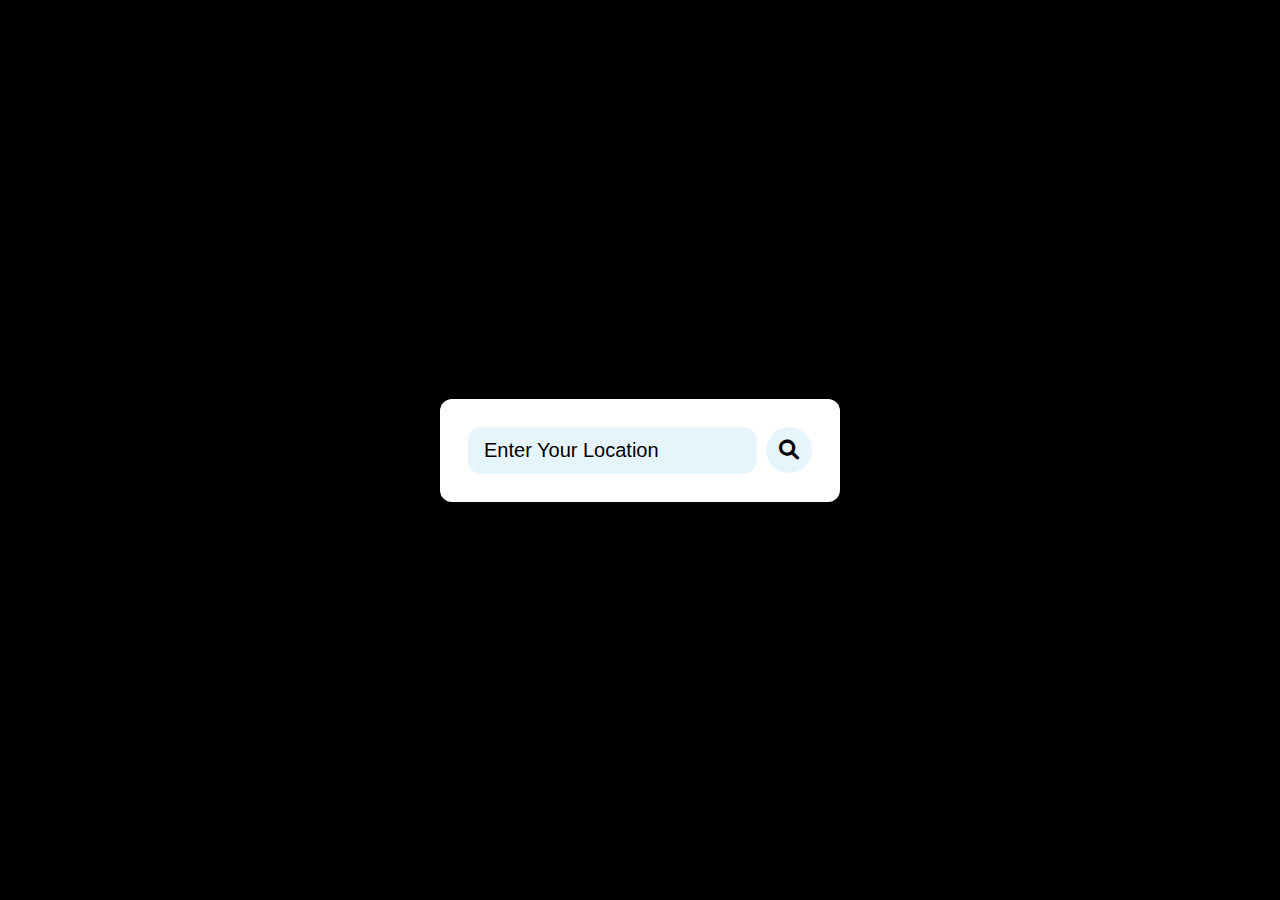
<file: 24_project_weather_app/index.html>
<!DOCTYPE html>
<html lang="en">

<head>
    <meta charset="UTF-8">
    <meta http-equiv="X-UA-Compatible" content="IE=edge">
    <meta name="viewport" content="width=device-width, initial-scale=1.0">
    <title>Weather App With JavaScript</title>
    <link rel="stylesheet" href="style.css">
    <link rel="stylesheet" href="https://cdnjs.cloudflare.com/ajax/libs/font-awesome/6.0.0-beta3/css/all.min.css">
</head>

<body>
    <div class="container">
        <div class="header">
            <div class="search-box">
                <input type="text" placeholder="Enter your location" class="input-box">
                <button class="fa-solid fa-search" id="searchBtn"></button>
            </div>
        </div>

        <div class="location-not-found">
            <h1>Sorry, Location not found!!!</h1>
            <i class="fas fa-exclamation-circle"></i>
        </div>

        <div class="weather-body">
            <i class="weather-icon fas fa-cloud-sun"></i>

            <div class="weather-box">
                <p class="temperature">0 <sup>°C</sup></p>
                <p class="description">light rain</p>
            </div>

            <div class="weather-details">
                <div class="humidity">
                    <i class="fas fa-tint"></i>
                    <div class="text">
                        <span id="humidity">45%</span>
                        <p>Humidity</p>
                    </div>
                </div>

                <div class="wind">
                    <i class="fas fa-wind"></i>
                    <div class="text">
                        <span id="wind-speed">12Km/H</span>
                        <p>Wind Speed</p>
                    </div>
                </div>
            </div>
        </div>
    </div>

    <script src="script.js"></script>
</body>

</html>
</file>
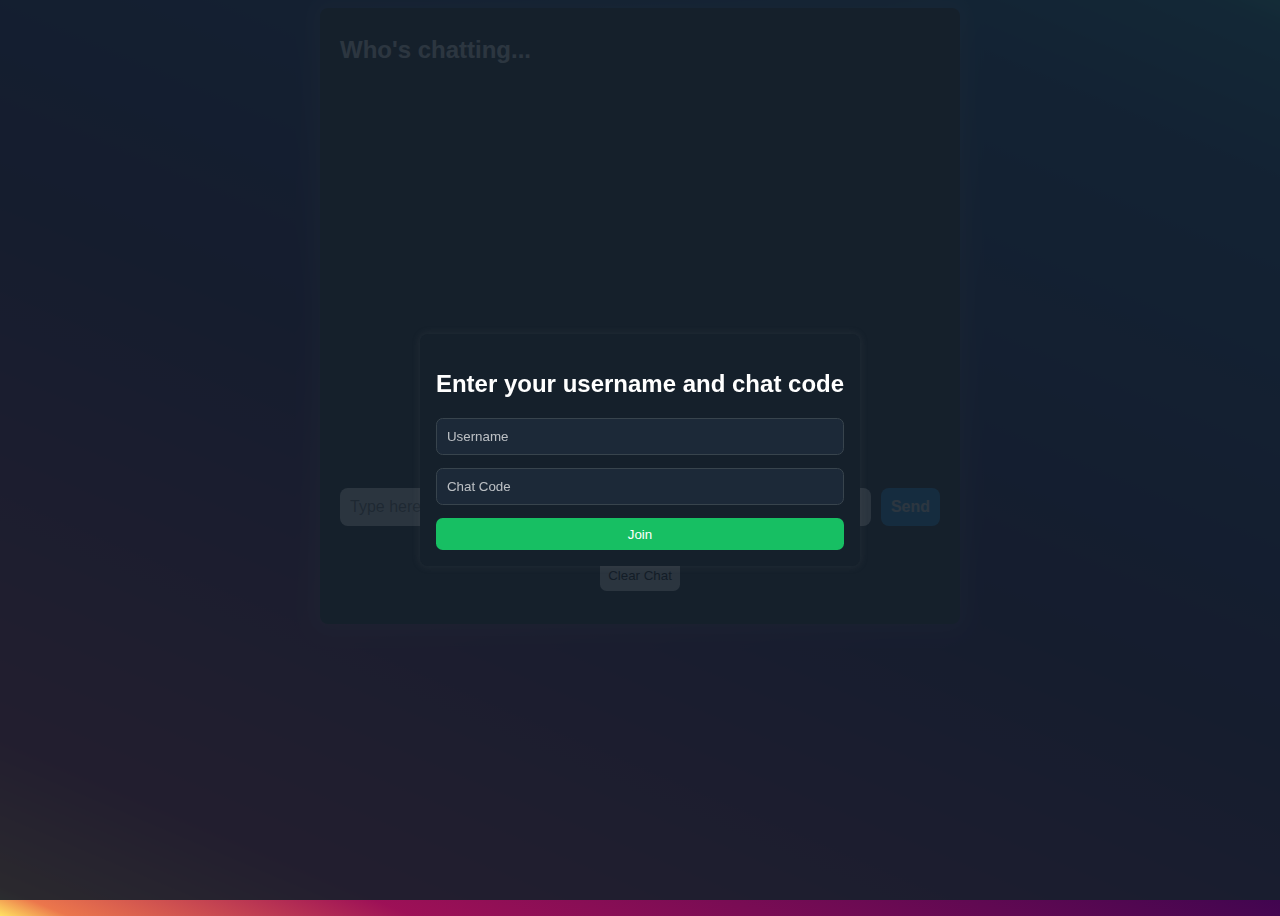
<file: 26_project_chat_application.js/index.html>
<!DOCTYPE html>
<html lang="en">
  <head>
    <meta charset="UTF-8" />
    <meta name="viewport" content="width=device-width, initial-scale=1.0" />
    <title>Chat App</title>
    <link rel="stylesheet" href="style.css" />
  </head>
  <body>
    <div class="user-info-modal">
      <div class="modal-content">
        <h2 class="modal-header">Enter your username and chat code</h2>
        <form class="user-info-form">
          <input name="username" type="text" required placeholder="Username" />
          <input name="chatCode" required placeholder="Chat Code" />
          <button type="submit" class="button join-button">Join</button>
        </form>
      </div>
    </div>

    <div class="chat-container">
      <h2 class="chat-header">Who's chatting...</h2>

      <div class="chat-messages"></div>

      <form class="chat-input-form">
        <input type="text" class="chat-input" required placeholder="Type here, John..." />
        <button type="submit" class="button send-button">Send</button>
      </form>
      <button class="button clear-chat-button">Clear Chat</button>
    </div>

    <script src="app.js"></script>
  </body>
</html>
</file>
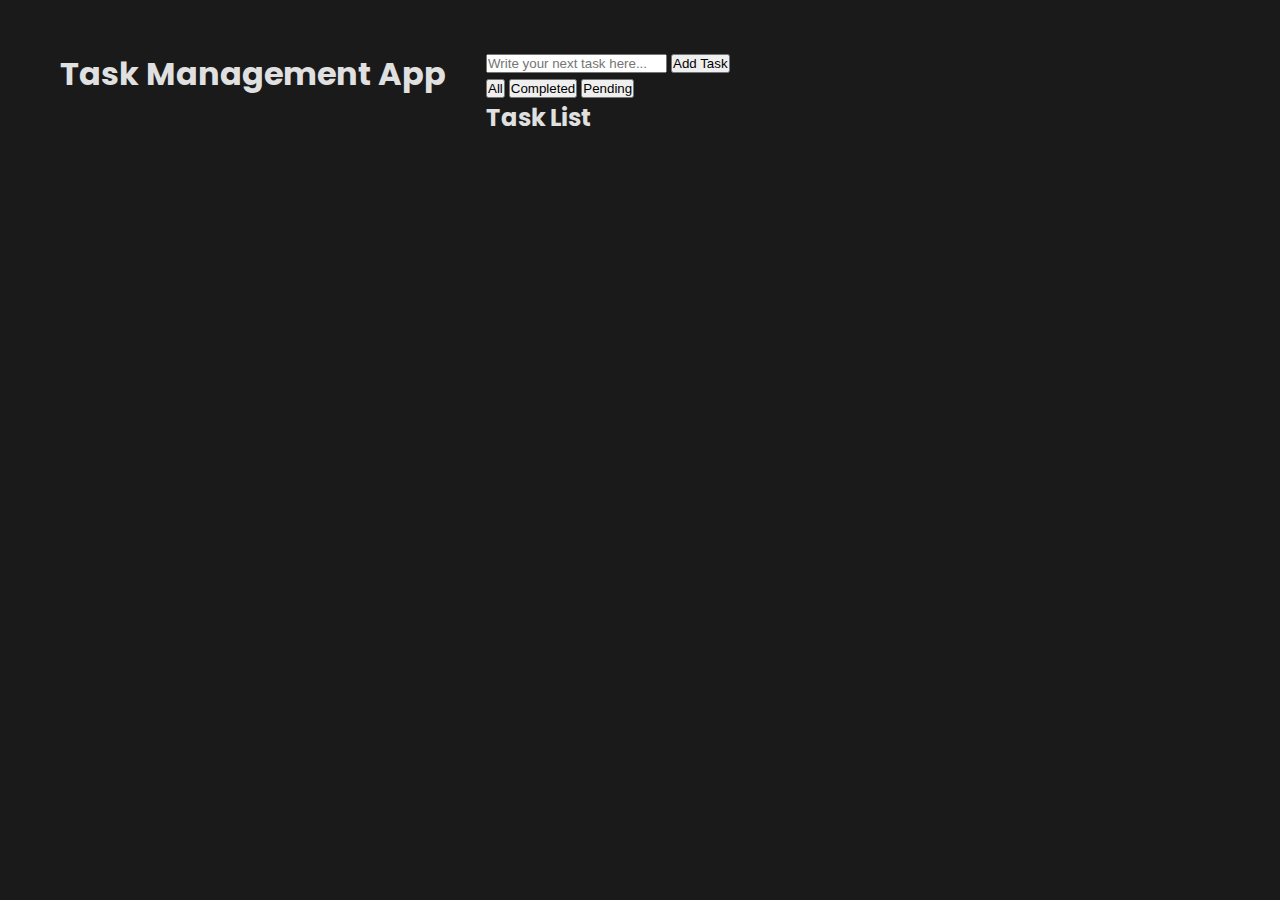
<file: 27_project_task_management_app/index.html>
<!DOCTYPE html>
<html lang="en">

<head>
    <meta charset="UTF-8">
    <meta name="viewport" content="width=device-width, initial-scale=1.0">
    <!-- Link to the external CSS file for styling -->
    <link rel="stylesheet" href="./style.css">
    <!-- Link to Font Awesome for icons -->
    <link rel="stylesheet" href="https://cdnjs.cloudflare.com/ajax/libs/font-awesome/6.0.0-beta3/css/all.min.css">
    <!-- Link to the favicon for the tab icon -->
    <link rel="shortcut icon" href="favicon.png" type="image/x-icon">
    <title>Task Management App</title>
</head>

<body>
    <div class="container">
        <h1>Task Management App</h1>
        <div class="card-wrapper">
            <div class="card combined-card">
                <!-- Add Task Section -->
                <div class="input-group">
                    <!-- Input field for entering a new task -->
                    <input type="text" id="taskInput" placeholder="Write your next task here...">
                    <!-- Button to add the entered task -->
                    <button id="addTask">Add Task</button>
                </div>
                <!-- Filter Buttons -->
                <div class="filter-buttons">
                    <button class="filterButton" data-filter="all">All</button>
                    <button class="filterButton" data-filter="completed">Completed</button>
                    <button class="filterButton" data-filter="pending">Pending</button>
                </div>
                <!-- Task List Section -->
                <div class="task-list-section">
                    <h2>Task List</h2>
                    <!-- Unordered list to display tasks -->
                    <ul id="taskList"></ul>
                </div>
            </div>
        </div>
    </div>
    <!-- Link to the external JavaScript file for functionality -->
    <script src="./script.js"></script>
</body>

</html>
</file>
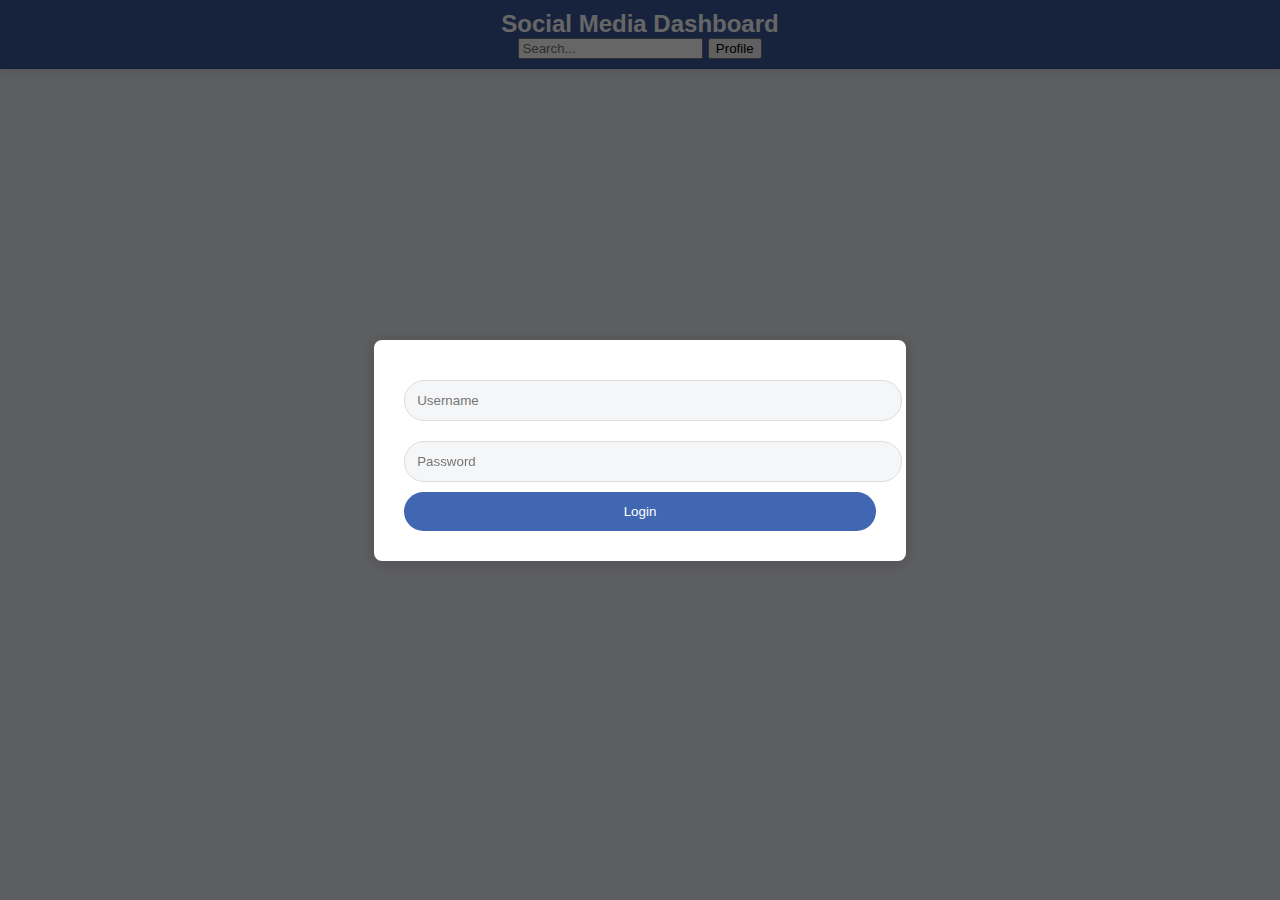
<file: 29_project_social_media_dashboard/index.html>
<!DOCTYPE html>
<html lang="en">

<head>
  <meta charset="UTF-8">
  <meta name="viewport" content="width=device-width, initial-scale=1.0">
  <title>Social Media Dashboard</title>
  <link rel="stylesheet" href="styles.css">
  <!-- Font Awesome for Icons -->
  <link rel="stylesheet" href="https://cdnjs.cloudflare.com/ajax/libs/font-awesome/6.0.0-beta3/css/all.min.css">
</head>
<header>
  <div class="navbar">
    <div class="logo">
      <h1>Social Media Dashboard</h1>
    </div>
    <div class="profile">
      <input type="text" placeholder="Search..." id="search">
      <button id="profile-button">Profile</button>
    </div>
  </div>
</header>

<body>
  <div id="login-container">
    <form id="login-form">
      <input type="text" id="username" placeholder="Username" required>
      <input type="password" id="password" placeholder="Password" required>
      <button type="submit">Login</button>
    </form>
  </div>

  <div class="container">
    <!-- <header>
      <div class="navbar">
        <div class="logo">
          <h1>Social Media Dashboard</h1>
        </div>
        <div class="profile">
          <input type="text" placeholder="Search..." id="search">
          <button id="profile-button">Profile</button>
        </div>
      </div>
    </header> -->

    <main id="feed"></main>

    <footer>
      <form id="post-form">
        <input type="text" id="post-text" placeholder="What's on your mind?" required>
        <input type="file" id="post-image">
        <button type="submit">Post</button>
      </form>
    </footer>
  </div>

  <script src="scripts.js"></script>
</body>

</html>
</file>
<file: 24_project_weather_app/style.css>
*{
    margin: 0;
    padding: 0;
    box-sizing: border-box;
    border: none;
    outline: none;
    font-family: sans-serif;
}

body{
    min-height: 100vh;
    display: flex;
    justify-content: center;
    align-items: center;
    background-color: #000;
}

.container{
    width: 400px;
    height: min-content;
    background-color: #fff;
    border-radius: 12px;
    padding: 28px;
}

.search-box{
    width: 100%;
    height: min-content;
    display: flex;
    justify-content: space-between;
    align-items: center;
}

.search-box input{
    width: 84%;
    font-size: 20px;
    text-transform: capitalize;
    color: #000;
    background-color: #e6f5fb;
    padding: 12px 16px;
    border-radius: 14px;
}

.search-box input::placeholder{
    color: #000;
}

.search-box button{
    width: 46px;
    height: 46px;
    background-color: #e6f5fb;
    border-radius: 50%;
    cursor: pointer;
    font-size: 20px;
}

.search-box button:hover{
    color: #fff;
    background-color: #ababab;
}

.weather-body{
    justify-content: center;
    align-items: center;
    flex-direction: column;
    margin-block: 20px;
    display: none;
}
.weather-body img{
    width: 60%;
}

.weather-box{
    margin-block: 20px;
    text-align: center;
}

.weather-box .temperature{
    font-size: 40px;
    font-weight: 800;
    position: relative;
}

.weather-box .temperature sup{
    font-size: 20px;
    position: absolute;
    font-weight: 600;
}

.weather-box .description{
    font-size: 20px;
    font-weight: 700;
    text-transform: capitalize;
}

.weather-details{
    width: 100%;
    display: flex;
    justify-content: space-between;
    margin-top: 30px;
}

.humidity, .wind{
    display: flex;
    align-items: center;
}

.humidity{
    margin-left: 20px;
}

.wind{
    margin-right: 20px;
}

.weather-details i{
    font-size: 36px;
}

.weather-details .text{
    margin-left: 10px;
    font-size: 16px;
}

.text span{
    font-size: 20px;
    font-weight: 700;
}

.location-not-found{
    margin-top: 20px;
    display: none;
    align-items: center;
    justify-content: center;
    flex-direction: column;
}

.location-not-found h1{
    font-size: 20px;
    color: #6b6b6b;
    margin-block-end: 15px;
}
.location-not-found img{
    width: 80%;
}
</file>
<file: 26_project_chat_application.js/style.css>
body {
  font-family: 'Roboto', sans-serif;
  background-image: linear-gradient(
    23deg,
    hsl(49deg 100% 69%) 0%,
    hsl(16deg 80% 61%) 2%,
    hsl(330deg 81% 34%) 12%,
    hsl(259deg 100% 15%) 50%,
    hsl(212deg 100% 25%) 88%,
    hsl(197deg 100% 30%) 98%,
    hsl(183deg 79% 36%) 100%
  );
  height: 100vh;
}

/* User Info Modal */
.user-info-modal {
  position: fixed;
  inset: 0;
  background-color: rgba(21, 32, 43, 0.9);
  z-index: 1;
  display: flex;
  justify-content: center;
  align-items: center;
}

.modal-content {
  padding: 1em;
  background: #15202b;
  border-radius: 0.5em;
  color: #fff;
  box-shadow: 0 0 0.5em rgba(103, 103, 103, 0.2);
  margin: 1em;
}

.user-info-form {
  display: flex;
  flex-direction: column;
}

.user-info-form input {
  margin-bottom: 1em;
  padding: 0.75em;
  border: 0.0625em solid #38444d;
  background: #1c2938;
  border-radius: 0.5em;
  color: #fff;
}

.user-info-form input::placeholder {
  color: #ffffffb3;
}

/* Button */
.join-button {
  padding: 0.75em;
  border-radius: 0.5em;
  background: #17bf63;
  color: #fff;
  cursor: pointer;
}

.button {
  border: none;
  padding: 0.625em;
  border-radius: 0.5em;
  cursor: pointer;
}

.button:hover {
  filter: brightness(0.9);
}

.button:active {
  transform: translateY(2px);
}

.chat-container {
  background: #15202b;
  border-radius: 0.5em;
  padding: 0.5em 1.25em;
  margin: auto;
  max-width: 37.5em;
  height: 37.5em;
  box-shadow: 0 0 1.25em 0.5em #c3c3c333;
}

.chat-header {
  margin-bottom: 1em;
  color: #fff;
}

.chat-header h2 {
  font-size: 1.25em;
  font-weight: bold;
}

.chat-messages {
  height: 23em;
  overflow-y: scroll;
}

.chat-messages::-webkit-scrollbar {
  display: none;
}

.message {
  padding: 0.625em;
  border-radius: 1em;
  margin-bottom: 0.625em;
  display: flex;
  flex-direction: column;
  color: #fff;
}

.message-sender {
  font-weight: bold;
  margin-bottom: 0.31em;
}

.message-text {
  font-size: 1em;
  margin-bottom: 0.31em;
  word-wrap: break-word;
}

.message-timestamp {
  font-size: 0.75em;
  text-align: right;
}

.blue-bg {
  background-color: #1c9bef;
}

.gray-bg {
  background-color: #3d5365;
}

.chat-input-form {
  display: flex;
  align-items: center;
  margin-top: 2em;
  gap: 0.625em;
}

.chat-input {
  padding: 0.625em;
  border: none;
  border-radius: 0.5em;
  background-color: #f5f5f5;
  color: #333;
  font-size: 1em;
  flex-grow: 1;
}

.send-button {
  background-color: #1c9bef;
  color: #fff;
  font-size: 1em;
  font-weight: bold;
}

.clear-chat-button {
  display: block;
  margin: 2.5em auto;
}
</file>
<file: 27_project_task_management_app/style.css>
@import url("https://fonts.googleapis.com/css2?family=Poppins:wght@300;400;600;700&display=swap");

* {
  margin: 0;
  padding: 0;
  box-sizing: border-box;
}

body {
  font-family: "Poppins", sans-serif;
  background-color: #1a1a1a;
  color: #e0e0e0;
}

header {
  background-color: #292929;
  color: #e0e0e0;
  text-align: center;
  padding: 30px 0;
  box-shadow: 0 4px 10px rgba(0, 0, 0, 0.7);
  border-bottom: 1px solid #444;
}

header h1 {
  font-size: 40px;
  letter-spacing: 1px;
}

.container {
  max-width: 1200px;
  margin: 50px auto;
  padding: 0 20px;
  display: flex;
  gap: 40px;
  flex-wrap: wrap;
}

.add-task,
.task-list {
  flex: 1;
  min-width: 300px;
}

.add-task {
  background: linear-gradient(145deg, #2c2c2c, #1e1e1e);
  border-radius: 16px;
  box-shadow: 0 10px 20px rgba(0, 0, 0, 0.6);
  padding: 35px;
  margin-bottom: 40px;
  transition: transform 0.3s ease, box-shadow 0.3s ease;
}

.add-task:hover {
  transform: translateY(-10px);
  box-shadow: 0 15px 30px rgba(0, 0, 0, 0.8);
}

.add-task h2 {
  margin-bottom: 25px;
  font-size: 30px;
  color: #f5f5f5;
}

.form-group {
  margin-bottom: 25px;
}

.form-group label {
  display: block;
  margin-bottom: 7px;
  font-weight: 600;
  color: #e0e0e0;
}

.form-group input,
.form-group textarea {
  width: 100%;
  padding: 12px;
  border: 1px solid #333;
  border-radius: 8px;
  font-size: 16px;
  background-color: #2d2d2d;
  color: #e0e0e0;
  transition: border-color 0.3s ease;
}

.input:focus,
textarea:focus {
  border-color: #ff5722;
  outline: none;
}

.add-task-btn {
  width: 100%;
  padding: 16px;
  border: none;
  background-color: #ff5722;
  color: #121212;
  font-size: 18px;
  font-weight: 600;
  border-radius: 8px;
  cursor: pointer;
  transition: background-color 0.3s ease, transform 0.3s ease;
}

.add-task-btn:hover {
  background-color: #e64a19;
  transform: scale(1.05);
}

.task-list {
  background: linear-gradient(145deg, #2c2c2c, #1e1e1e);
  border-radius: 16px;
  box-shadow: 0 10px 20px rgba(0, 0, 0, 0.6);
  padding: 35px;
}

.task-list h2 {
  margin-bottom: 25px;
  font-size: 30px;
  color: #f5f5f5;
}

.task-item {
  display: flex;
  justify-content: space-between;
  align-items: center;
  border-bottom: 1px solid #333;
  padding: 20px 0;
}

.task-info {
  flex: 1;
}

.task-name {
  font-size: 24px;
  font-weight: 600;
  color: #f5f5f5;
}

.task-desc {
  margin: 8px 0;
  color: #b0b0b0;
  font-size: 16px;
}

.task-date {
  font-size: 14px;
  color: #999;
}

.task-actions {
  display: flex;
  gap: 12px;
}

.edit-btn,
.delete-btn {
  border: none;
  padding: 12px 18px;
  border-radius: 8px;
  cursor: pointer;
  font-size: 16px;
  font-weight: 600;
  transition: background-color 0.3s ease, transform 0.3s ease;
}

.edit-btn {
  background-color: #4caf50;
  color: #fff;
}

.edit-btn:hover {
  background-color: #388e3c;
  transform: scale(1.05);
}

.delete-btn {
  background-color: #f44336;
  color: #fff;
}

.delete-btn:hover {
  background-color: #c62828;
  transform: scale(1.05);
}

@media (max-width: 768px) {
  .container {
    flex-direction: column;
    gap: 20px;
  }

  header h1 {
    font-size: 32px;
  }

  .add-task,
  .task-list {
    padding: 20px;
  }

  .task-name {
    font-size: 20px;
  }

  .task-desc,
  .task-date {
    font-size: 14px;
  }

  .edit-btn,
  .delete-btn {
    padding: 10px 14px;
    font-size: 14px;
  }
}
</file>
<file: 29_project_social_media_dashboard/styles.css>
/* Import Font Awesome */
@import url("https://cdnjs.cloudflare.com/ajax/libs/font-awesome/6.0.0-beta3/css/all.min.css");

body {
  font-family: "Segoe UI", "Roboto", Arial, sans-serif;
  background-color: #e9ebee;
  margin: 0;
  padding: 0;
}

.container {
  max-width: 800px;
  margin: 80px auto;
  padding: 20px;
}

header {
  background-color: #3b5998;
  color: #fff;
  padding: 10px 0;
  text-align: center;
  box-shadow: 0 2px 10px rgba(0, 0, 0, 0.1);
}

header h1 {
  margin: 0;
  font-size: 24px;
}

footer {
  display: flex;
  justify-content: space-between;
  align-items: center;
  margin-top: 20px;
  padding: 10px 0;
  border-top: 1px solid #ddd;
}

#post-form {
  display: flex;
  width: 100%;
  gap: 10px;
}

#post-form input[type="text"],
#post-form input[type="file"] {
  flex: 1;
  padding: 10px;
  border: 1px solid #ddd;
  border-radius: 20px;
  background-color: #f5f6f7;
  transition: background-color 0.3s ease;
}

#post-form input[type="text"]:focus,
#post-form input[type="file"]:focus {
  background-color: #fff;
  outline: none;
}

#post-form button {
  padding: 10px 20px;
  background-color: #4267b2;
  color: #fff;
  border: none;
  border-radius: 20px;
  cursor: pointer;
  transition: background-color 0.3s ease;
}

#post-form button:hover {
  background-color: #365899;
}

#feed {
  margin-top: 20px;
}

#login-container {
  position: fixed;
  top: 0;
  left: 0;
  width: 100%;
  height: 100%;
  display: flex;
  justify-content: center;
  align-items: center;
  background-color: rgba(0, 0, 0, 0.6);
}

#login-form {
  background: #fff;
  padding: 30px;
  border-radius: 8px;
  box-shadow: 0 2px 15px rgba(0, 0, 0, 0.2);
  text-align: center;
}

#login-form input {
  width: 100%;
  padding: 12px;
  margin: 10px 0;
  border: 1px solid #ddd;
  border-radius: 20px;
  background-color: #f5f6f7;
  transition: background-color 0.3s ease;
}

#login-form input:focus {
  background-color: #fff;
  outline: none;
}

#login-form button {
  width: 100%;
  padding: 12px;
  background-color: #4267b2;
  color: #fff;
  border: none;
  border-radius: 20px;
  cursor: pointer;
  transition: background-color 0.3s ease;
}

#login-form button:hover {
  background-color: #365899;
}

.post {
  background: #fff;
  padding: 15px;
  margin-bottom: 15px;
  border-radius: 8px;
  box-shadow: 0 2px 10px rgba(0, 0, 0, 0.1);
}

.post:hover {
  box-shadow: 0 4px 15px rgba(0, 0, 0, 0.2);
}

.post img {
  max-width: 100%;
  border-radius: 8px;
  margin-top: 10px;
}

.post-footer {
  display: flex;
  justify-content: flex-start;
  gap: 15px;
  padding-top: 10px;
  border-top: 1px solid #ddd;
  margin-top: 10px;
}

.post-footer button {
  padding: 8px 15px;
  border-radius: 20px;
  background-color: transparent;
  border: none;
  cursor: pointer;
  color: #4267b2;
  display: flex;
  align-items: center;
}

.post-footer button i {
  margin-right: 5px;
  font-size: 18px;
}

.post-footer button:hover {
  color: #365899;
}
</file>
